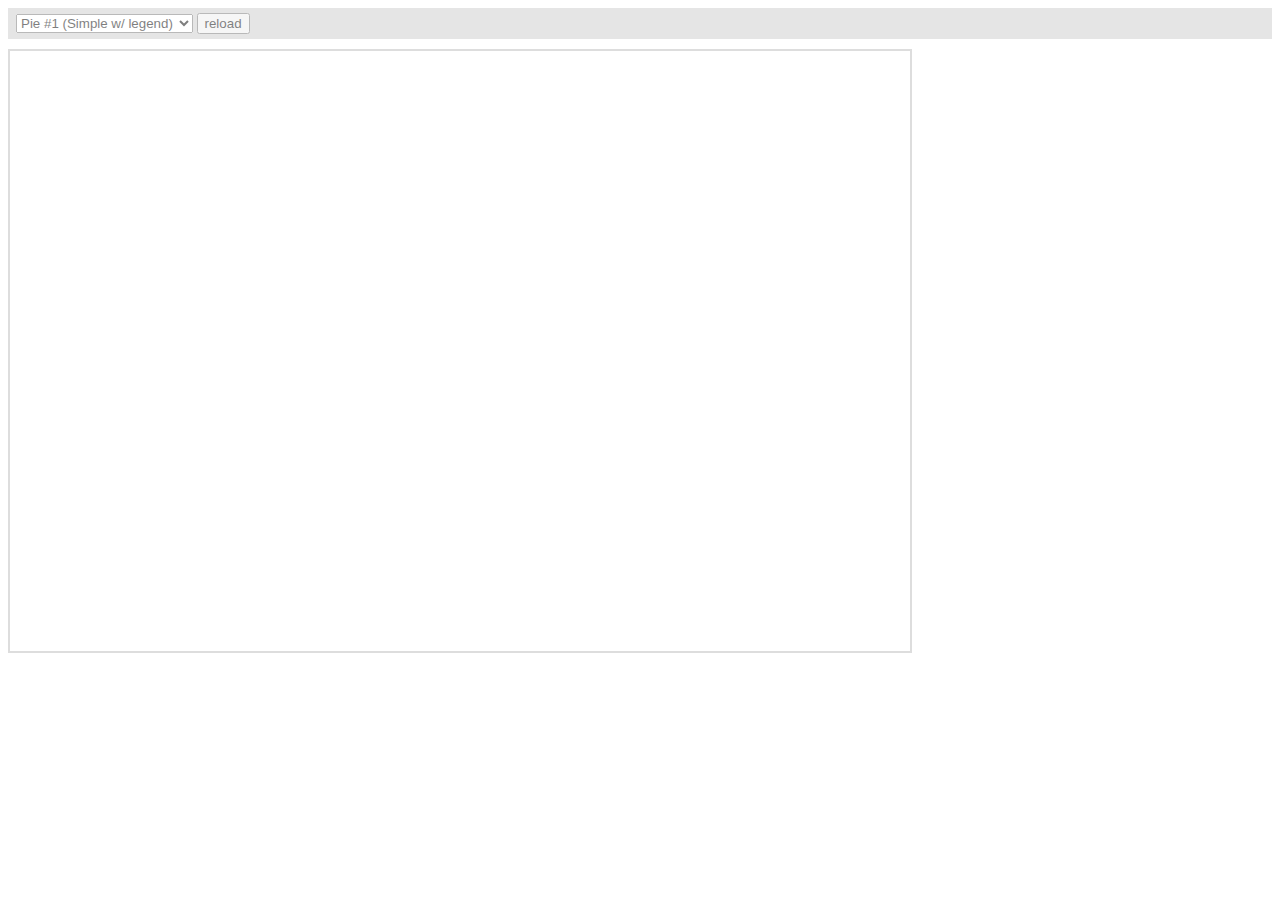
<file: web/statics/amcharts/plugins/export/examples/index.html>
<html>
    <head>
		<meta http-equiv="Content-Type" content="text/html; charset=utf-8">
		<meta name="viewport" content="width=device-width, initial-scale=1, maximum-scale=1">
		<meta http-equiv="X-UA-Compatible" content="IE=edge" />

		<script src="http://code.jquery.com/jquery-1.11.1.min.js"></script>

		<style type="text/css">
			iframe {
				width: 900px;
				height: 600px;
				padding: 0;
				border: 2px solid #ddd;
				overflow: hidden;
				position: relative;
			}
			#controls {
				background: #ccc;
				opacity: 0.5;
				padding: 5px 8px;
				font-size: 14px;
				font-weight: bold;
				font-family: Verdana;
				margin-bottom: 10px;
			}
		</style>

		<script type="text/javascript">
			function setType( type ) {
				$( '#iframe' ).attr( 'src', type );
			}

			function reload() {
				setType( $( '#type' ).val() + "?" + Number( new Date() ) );
			}
		</script>
	</head>
	<body>
		<div id="controls">
			<select id="type" onchange="setType(this.options[this.selectedIndex].value);">
				<option value="pie1.html" selected="selected">Pie #1 (Simple w/ legend)</option>
				<option value="pie2.html"/>Pie #2 (3D w/ legend)</option>
				<option value="pie3.html"/>Pie #3 (w/ ext. legend left)</option>
				<option value="pie4.html"/>Pie #4 Multiple instances</option>
				<option value="serial1.html">Serial #1 (Area)</option>
				<option value="serial2.html">Serial #2 (Bar &amp; Line)</option>
				<option value="serial3.html">Serial #3 (Line w/ zoom)</option>
				<option value="xy.html">XY</option>
				<option value="radar.html">Radar</option>
				<option value="gauge.html">Gauge</option>
				<option value="funnel.html">Funnel</option>
				<option value="stock.html">Stock</option>
				<option value="map.html">Map</option>
				<option value="gantt.html">Gantt</option>
			</select>
			<input type="button" value="reload" onclick="reload();" />
		</div>

		<iframe id="iframe" src="pie1.html" frameborder="0"></iframe>
	</body>
</html>
</file>
